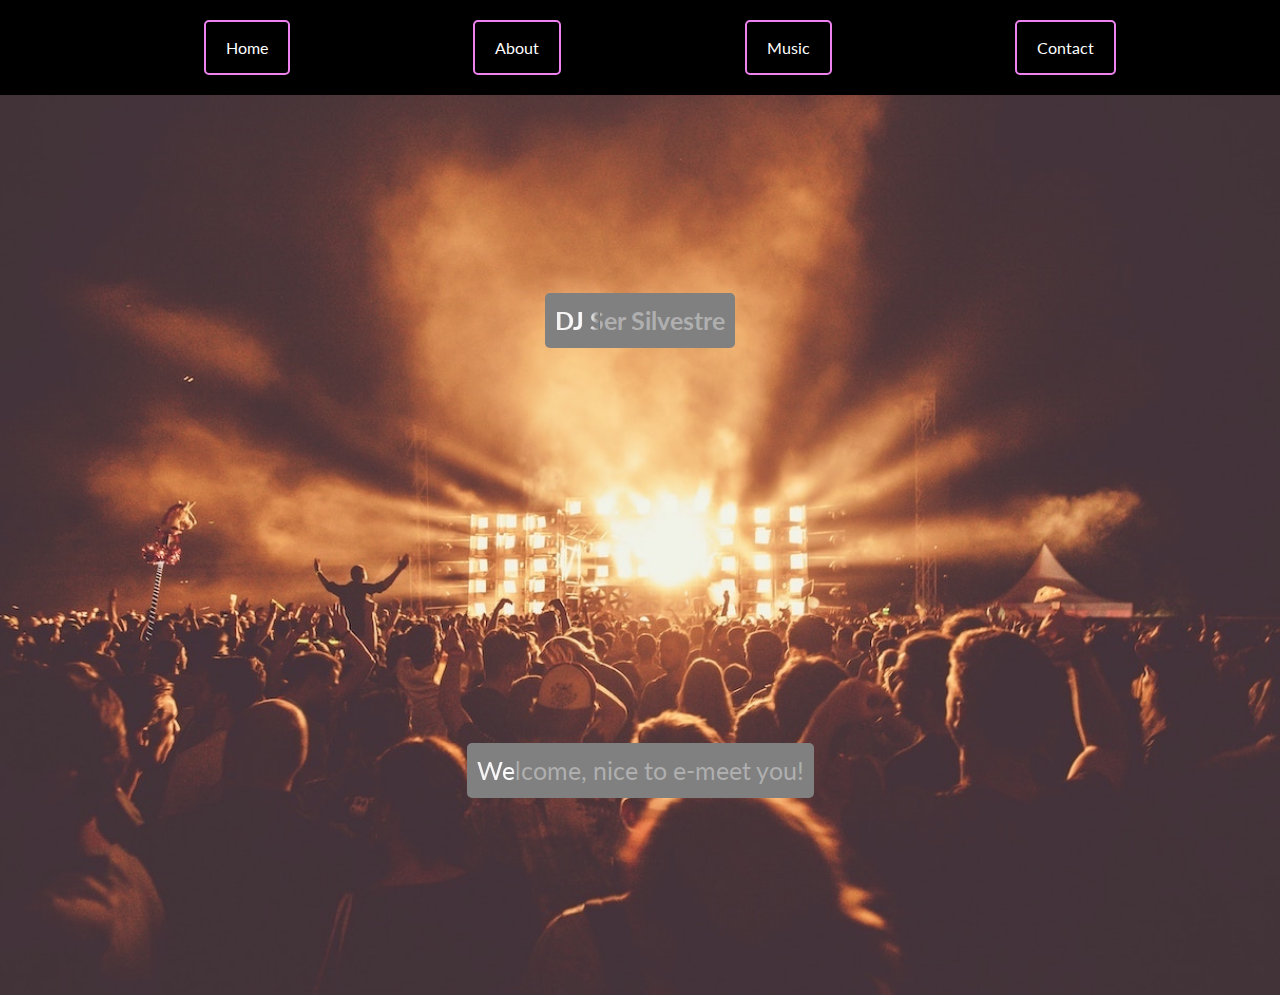
<file: index.html>
<!DOCTYPE html>
<html lang="en">
  <head>
    <meta charset="UTF-8" />
    <meta http-equiv="X-UA-Compatible" content="IE=edge" />
    <meta name="viewport" content="width=device-width, initial-scale=1.0" />
    <!-- IMPORT CSS RESET:-->
    <link rel="stylesheet" href="./reset.css" />

    <!-- IMPORT CSS STYLE SHEET:-->
    <link rel="stylesheet" href="./style.css" />

    <!-- IMPORT GOOGLE FONT: -->
    <link rel="preconnect" href="https://fonts.googleapis.com" />
    <link rel="preconnect" href="https://fonts.gstatic.com" crossorigin />
    <link
      href="https://fonts.googleapis.com/css2?family=Lato:wght@100;400;700&display=swap"
      rel="stylesheet"
    />

    <!-- IMPORT CSS ANIMATION:-->
    <style>
      @import url("https://fonts.googleapis.com/css2?family=Merienda:wght@400;700&display=swap");
    </style>

    <title>DJ Ser Silvestre - Home</title>
  </head>
  <body>
    <!-- NAVIGATION: -->
    <nav class="main-nav">
      <a href="./index.html" class="nav-link">Home</a>
      <a href="./about.html" class="nav-link about-linke">About</a>
      <a href="./music.html" class="nav-link music-link">Music</a>
      <a href="./contact.html" class="nav-link contact-link">Contact</a>
    </nav>

    <section class="home-section">
      <div class="wrapper six">
        <h1 class="home-heading flicker">DJ Ser Silvestre</h1>
      </div>
      <div class="wrapper six">
        <div>
          <p class="welcome-text flicker">Welcome, nice to e-meet you!</p>
        </div>
      </div>
    </section>
  </body>
</html>
</file>
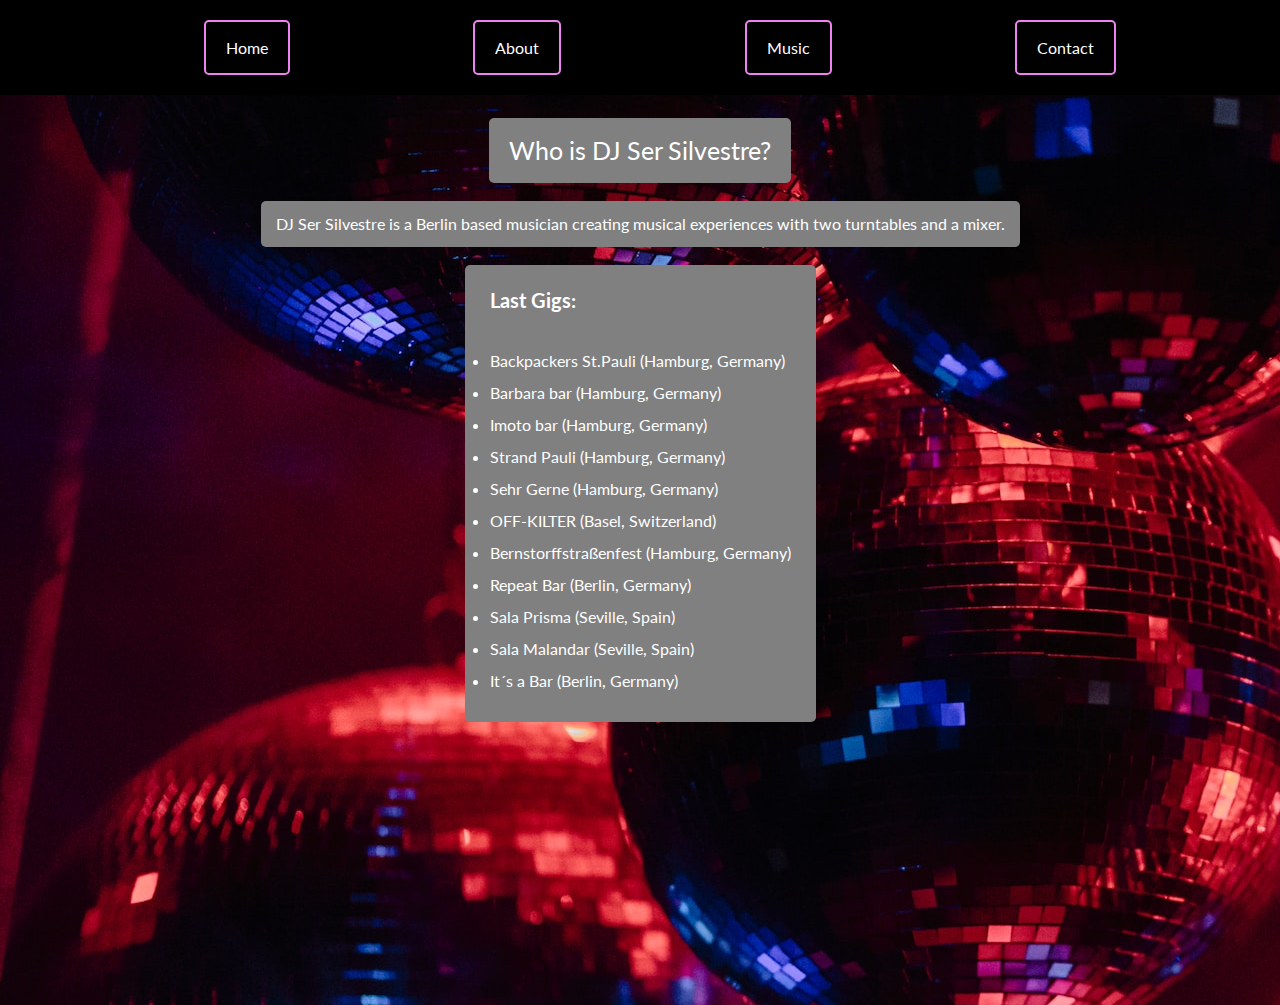
<file: about.html>
<!DOCTYPE html>
<html lang="en">
  <head>
    <meta charset="UTF-8" />
    <meta http-equiv="X-UA-Compatible" content="IE=edge" />
    <meta name="viewport" content="width=device-width, initial-scale=1.0" />
    <!-- IMPORT CSS RESET:-->
    <link rel="stylesheet" href="./reset.css" />

    <!-- IMPORT CSS STYLE SHEET:-->
    <link rel="stylesheet" href="./style.css" />

    <!-- IMPORT GOOGLE FONT: -->
    <link rel="preconnect" href="https://fonts.googleapis.com" />
    <link rel="preconnect" href="https://fonts.gstatic.com" crossorigin />
    <link
      href="https://fonts.googleapis.com/css2?family=Lato:wght@100;400;700&display=swap"
      rel="stylesheet"
    />

    <title>DJ Ser Silvestre - About</title>
  </head>
  <body>
    <nav class="main-nav">
      <a href="./index.html">Home</a>
      <a href="./about.html">About</a>
      <a href="./music.html">Music</a>
      <a href="./contact.html">Contact</a>
    </nav>

    <section class="about-section">
      <h2 class="page-headline">Who is DJ Ser Silvestre?</h2>
      <div>
        <p class="about-paragraph">
          DJ Ser Silvestre is a Berlin based musician creating musical
          experiences with two turntables and a mixer.
        </p>
      </div>
      <div class="about-gig-list">
        <h3>Last Gigs:</h3>
        <ul>
          <li>Backpackers St.Pauli (Hamburg, Germany)</li>
          <li>Barbara bar (Hamburg, Germany)</li>
          <li>Imoto bar (Hamburg, Germany)</li>
          <li>Strand Pauli (Hamburg, Germany)</li>
          <li>Sehr Gerne (Hamburg, Germany)</li>
          <li>OFF-KILTER (Basel, Switzerland)</li>
          <li>Bernstorffstraßenfest (Hamburg, Germany)</li>
          <li>Repeat Bar (Berlin, Germany)</li>
          <li>Sala Prisma (Seville, Spain)</li>
          <li>Sala Malandar (Seville, Spain)</li>
          <li>It´s a Bar (Berlin, Germany)</li>
        </ul>
      </div>
    </section>
  </body>
</html>
</file>
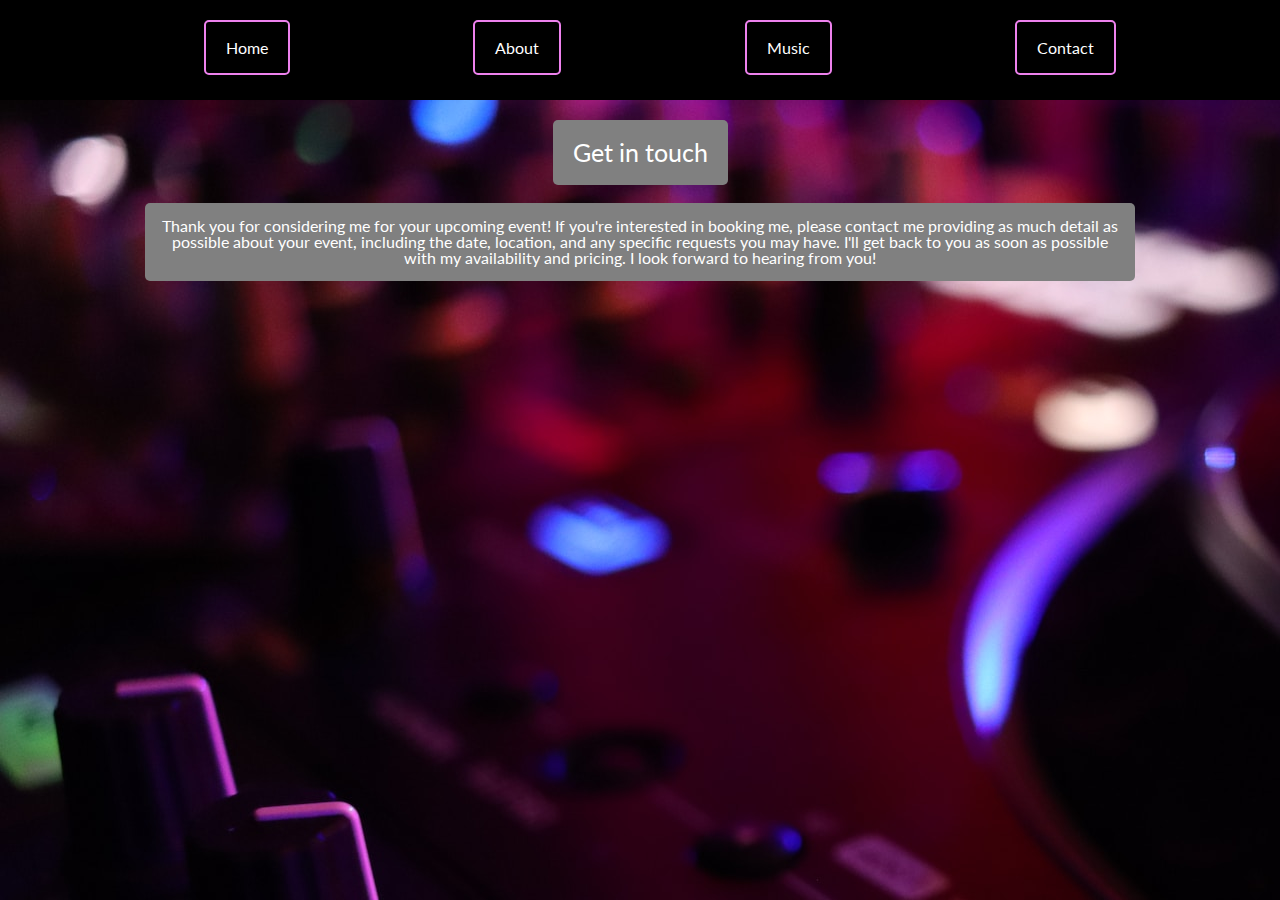
<file: contact.html>
<!DOCTYPE html>
<html lang="en">
  <head>
    <meta charset="UTF-8" />
    <meta http-equiv="X-UA-Compatible" content="IE=edge" />
    <meta name="viewport" content="width=device-width, initial-scale=1.0" />
    <!-- IMPORT CSS RESET:-->
    <link rel="stylesheet" href="./reset.css" />

    <!-- IMPORT FONT AWESOME LIBRARY: -->
    <link
      rel="stylesheet"
      href="https://cdnjs.cloudflare.com/ajax/libs/font-awesome/6.4.0/css/all.min.css"
      integrity="sha512-iecdLmaskl7CVkqkXNQ/ZH/XLlvWZOJyj7Yy7tcenmpD1ypASozpmT/E0iPtmFIB46ZmdtAc9eNBvH0H/ZpiBw=="
      crossorigin="anonymous"
      referrerpolicy="no-referrer"
    />

    <!-- IMPORT CSS STYLE SHEET:-->
    <link rel="stylesheet" href="./style.css" />

    <!-- IMPORT GOOGLE FONT: -->
    <link rel="preconnect" href="https://fonts.googleapis.com" />
    <link rel="preconnect" href="https://fonts.gstatic.com" crossorigin />
    <link
      href="https://fonts.googleapis.com/css2?family=Lato:wght@100;400;700&display=swap"
      rel="stylesheet"
    />

    <title>DJ Ser Silvestre - Contact</title>
  </head>
  <body>
    <nav class="main-nav">
      <a href="./index.html">Home</a>
      <a href="./about.html">About</a>
      <a href="./music.html">Music</a>
      <a href="./contact.html">Contact</a>
    </nav>

    <section class="contact-section">
      <h2 class="page-headline">Get in touch</h2>

      <p class="contact-paragraph">
        Thank you for considering me for your upcoming event! If you're
        interested in booking me, please contact me providing as much detail as
        possible about your event, including the date, location, and any
        specific requests you may have. I'll get back to you as soon as possible
        with my availability and pricing. I look forward to hearing from you!
      </p>

      <div class="icon-container">
        <a href="https://instagram.com/djsersilvestre?igshid=YmMyMTA2M2Y=">
          <i class="fa-brands fa-instagram"></i>
        </a>
        <a
          href="https://soundcloud.com/user-953221875?utm_source=clipboard&utm_medium=text&utm_campaign=social_sharing"
        >
          <i class="fa-brands fa-soundcloud"></i>
        </a>
        <a href="mailto:djsersilvestre@gmx.de">
          <i class="fa fa-envelope"></i>
        </a>
      </div>
    </section>
  </body>
</html>
</file>
<file: style.css>
body {
  font-family: "Lato", sans-serif;
  background-color: black;
}

img {
  width: fit-content;
  height: auto;
}

/* NAVIGATION: */

.main-nav {
  display: flex;
  justify-content: space-evenly;
  height: 55px;
  width: 100%;
  background-color: black;
  /* border: 2px solid darkmagenta; */
  border-radius: 5px;
  padding: 20px;
}

.main-nav a {
  display: flex;
  flex-direction: column;
  justify-content: center;
  align-items: center;
  text-decoration: none;
  color: white;
  font-size: 16px;
  background-color: black;
  border: 2px solid violet;
  border-radius: 5px;
  padding: 20px;
}

.main-nav a:hover {
  border: 2px solid darkslateblue;
  color: darkmagenta;
  background-color: white;
}

/* PAGE: HOME */
.home-section {
  display: flex;
  flex-direction: column;
  /* border: 3px solid green; */
  justify-content: center;
  align-items: center;
  height: 100vh;
  background-image: url(./images/dj-crowd.jpg);
  background-size: cover;
  background-position: center;
  background-repeat: no-repeat;
}

h1 {
  display: flex;
  font-size: 25px;
  font-weight: bold;
  justify-content: center;
  text-align: center;
  align-items: center;
  justify-content: space-between;
  padding: 5px;
  margin-top: 150vh;
  background: white;
}

.welcome-text {
  display: flex;
  justify-content: center;
  align-items: center;
  padding: 5px;
  background-color: white;
  font-size: 25px;
}

/* ADD CSS ANIMATIONS: */
.wrapper.six {
  display: flex;
  /* border: 2px solid darkmagenta; */
  border-radius: 5px;
  width: fit-content;
  justify-content: center;
  align-items: center;
  padding: 5px;
  margin: auto;
  background-color: grey;
}
.flicker {
  font-size: 25px;
  font-family: "Lato", sans-serif;
  margin: 5px auto;
  color: #fffefe61;
  background: -webkit-gradient(
      linear,
      left top,
      right top,
      from(#e6e6e6),
      to(#1d1c1c),
      color-stop(0.8, #ffffff)
    )
    no-repeat;
  background: gradient(
      linear,
      left top,
      right top,
      from(#222),
      to(#222),
      color-stop(0.8, #fff)
    )
    no-repeat;
  background-size: 50px;
  -webkit-background-clip: text;
  background-clip: text;
  animation: flick 1.5s infinite;
}
@keyframes flick {
  0% {
    background-position: top left;
  }
  100% {
    background-position: top right;
  }
}

/* ALLE HEADLINES H2:_ */
.page-headline {
  display: flex;
  /* border: 2px solid darkmagenta; */
  border-radius: 5px;
  width: fit-content;
  justify-content: center;
  align-items: center;
  margin: 20px auto 0;
  padding: 20px;
  font-size: 25px;
  color: white;
  background-color: grey;
}

/* PAGE: ABOUT: */
.about-section {
  display: flex;
  flex-direction: column;
  align-items: center;
  /* border: 3px solid blue; */
  padding: 5px;
  height: 100vh;
  background-image: url(./images/discokugeln.jpg);
}

.about-paragraph {
  display: flex;
  /* border: 2px solid darkmagenta; */
  border-radius: 5px;
  padding: 15px;
  margin: 2vh auto;
  color: white;
  background-color: grey;
}

h3 {
  font-size: 20px;
  font-weight: bold;
  margin-bottom: 3vh;
}

.about-gig-list {
  display: flex;
  flex-direction: column;
  /* border: 2px solid darkmagenta; */
  border-radius: 5px;
  padding: 25px;
  padding-bottom: 1px;
  color: white;
  background-color: grey;
}

/* ADD BULLET POINTS AND SPACES IN BETWEEN: */

ul {
  list-style: disc;
  margin: 1em 0;
}

li {
  margin-bottom: 1em;
}

/* POSITION THE THREE BOXES EVENLY ACROSS THE PAGE: */
.about-site ul {
  list-style-type: disc;
  padding-left: 1rem;
}

.about-section > * {
  margin: 0;
}

.about-section > .page-headline {
  margin-top: 2vh;
}

.about-section > .about-paragraph {
  margin-top: 1vh;
}

.about-section > .about-site {
  margin-top: 1vh;
}

/* PAGE: MUSIC */
.music-section {
  background-image: url(./images/colorful-background-with-blurred-style.jpg);
  padding: 5px;
}

.music-box {
  display: flex;
  flex-direction: column;
  justify-content: center;
  align-items: center;
  /* border: 2px solid darkmagenta; */
  border-radius: 5px;
  padding: 15px;
  margin: 2vh auto;
  width: 75%;
  color: white;
  background-color: grey;
}

.music-titles {
  order: -1;
}

/* PAGE: CONTACT */
.contact-section {
  /* border: 3px solid green; */
  /* Set the position of the contact section to absolute */
  position: absolute;

  /* Set the top property to the height of the nav element */
  top: 100px;

  /* Set the bottom, left, and right properties to 0 to make the section cover the whole website */
  bottom: 0;
  left: 0;
  right: 0;
  background-image: url(./images/dj-equipment.jpg);
}

.contact-paragraph {
  display: flex;
  /* border: 2px solid darkmagenta; */
  border-radius: 5px;
  padding: 15px;
  margin: 2vh auto;
  justify-content: center;
  text-align: center;
  width: 75%;
  color: white;
  background-color: grey;
}

.icon-container {
  display: flex;
  flex-direction: column;
  /* border: 2px solid green; */
  justify-content: center;
  align-items: center;
}

.icon-container i {
  padding: 20px;
  font-size: 5em;
  color: #e130bb;
  justify-content: center;
  text-align: center;
  margin: 2vh auto;
}

.icon-container a {
  text-decoration: none;
}

.icon-container a:hover {
  border: 2px solid darkslateblue;
  border-radius: 5px;
  color: rgb(139, 0, 116);
  background-color: white;
  width: 120px;
  height: 120px;
  padding: 20px;
  display: flex;
  justify-content: center;
  align-items: center;
}
</file>
